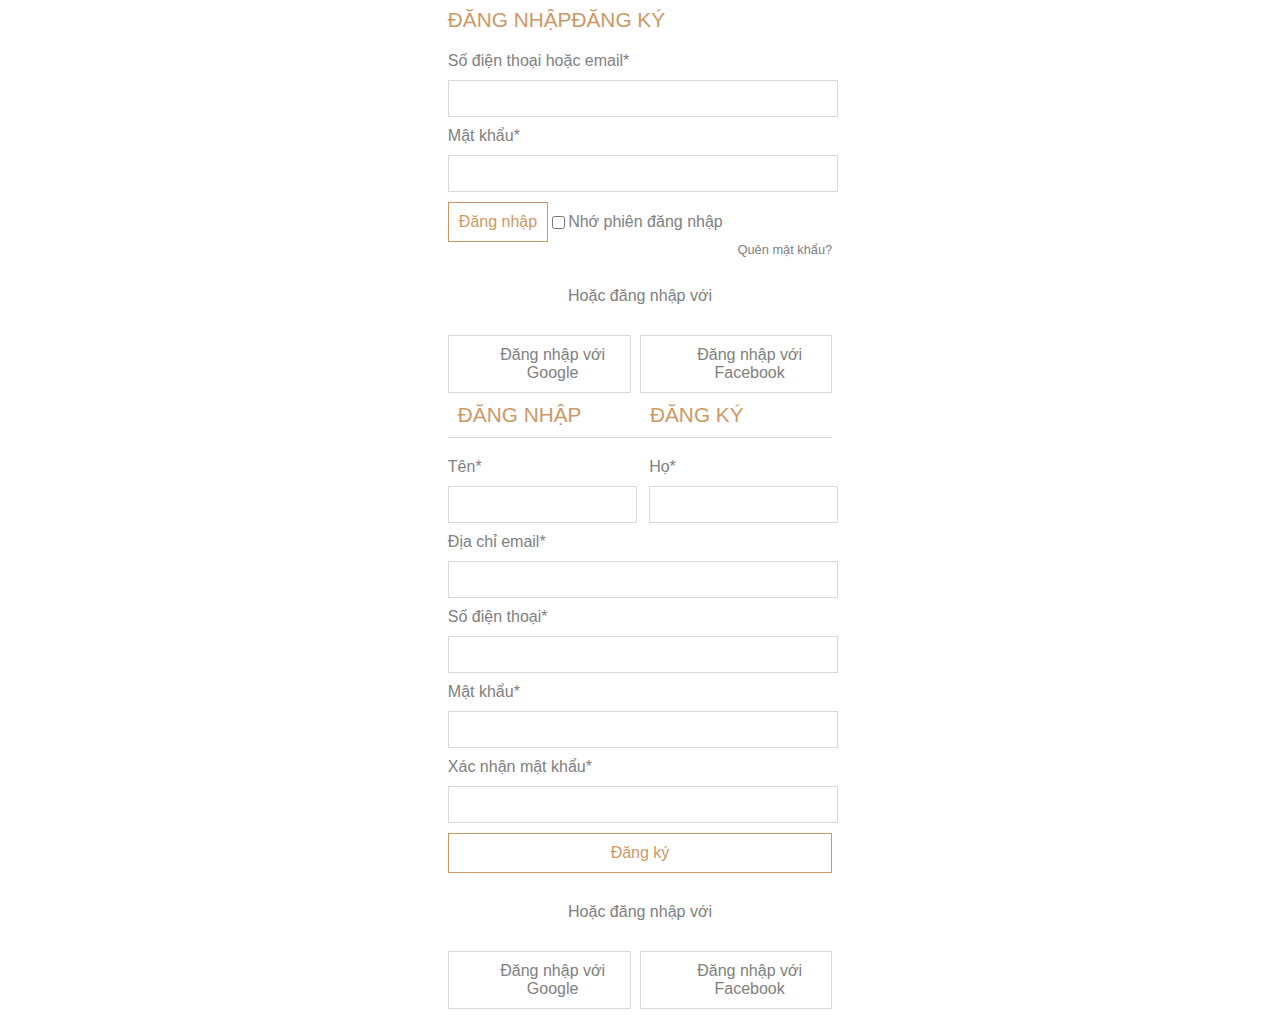
<file: login-form.html>
<!DOCTYPE html>
<html lang="en">
<head>
    <meta charset="UTF-8">
    <meta name="viewport" content="width=device-width, initial-scale=1.0">
    <title>login</title>
    <link rel="stylesheet" href="login.css">
    <link rel="stylesheet" href="E:\htlm-css-code\assets\fontawesome-free-6.5.2-web\css\all.min.css">
</head>
<body>
<!-- login container -->
<div class="login-signin-container">
    <div class="login-form">
        <div class="login-navbar">
            <div class="login-navbar-item">ĐĂNG NHẬP</div>
            <div class="login-navbar-item">ĐĂNG KÝ</div>
        </div>

        <div class="get-input">
            <p class="text">Số điện thoại hoặc email*</p>
            <input type="text">
            <p class="text">Mật khẩu*</p>
            <input type="password">
        </div>    
        <div class="footer-form">
            <div class="submit-checkmark">
                <button class="submit">
                    Đăng nhập  <i class="fa fa-long-arrow-right" style="font-size: 0.7rem;"></i>
                </button>
                <input type="checkbox">
                <label class="text">Nhớ phiên đăng nhập</label> 
            </div>
            <div class="forgot">
                <p class="forgot-text">Quên mật khẩu?</p>
            </div>
            <div class="form-choice">
                <label class="text"> Hoặc đăng nhập với</label>
                <div class="form-choice-item-box">
                    <button class="form-choice-item">
                        <div class="brand-logo">
                            <i class="fa-brands fa-google" style="color: red;"></i>
                        </div>
                        <div class="choice-text">Đăng nhập với Google </div>
                    </button>

                    <button class="form-choice-item">
                        <div class="brand-logo">
                            <i class="fab fa-facebook-f" style="color: blue"></i>
                        </div>
                        <div class="choice-text">Đăng nhập với Facebook  </div>
                    </button>
                 
                </div>
            </div>
        </div>
    </div>
                     
</div>

<!-- register container -->
<div class="login-signin-container">
    <div class="login-form">
        <div class="login-navbar">
            <div class="login-navbar login-navbar-item-box">
                <div class="login-navbar-item">ĐĂNG NHẬP</div>
            </div>  
            <div class="login-navbar login-navbar-item-box">
                <div class="login-navbar-item">ĐĂNG KÝ</div>
            </div> 
           
        </div>

        <div class="get-input">
            <div class="name">
                <div class=" part-name">
                    <p class="text">Tên*</p>
                    <input type="text">
                </div>
                <div class=" part-name">
                    <p class="text">Họ*</p>
                    <input type="text">
                </div>
            </div>
            <p class="text"> Địa chỉ email*</p><input type="text">
            <p class="text">Số điện thoại*</p><input type="password">
            <p class="text">Mật khẩu*</p><input type="text">
            <p class="text"> Xác nhận mật khẩu*</p><input type="password">
        </div>    
        <div class="footer-form">
                <button class="submit">
                    Đăng ký  <i class="fa fa-long-arrow-right" style="font-size: 0.7rem;"></i>
                </button>

          
            <div class="form-choice">
                <label class="text"> Hoặc đăng nhập với</label>
                <div class="form-choice-item-box">
                    <button class="form-choice-item">
                        <div class="brand-logo">
                            <i class="fa-brands fa-google" style="color: red;"></i>
                        </div>
                        <div class="choice-text">Đăng nhập với Google </div>
                    </button>

                    <button class="form-choice-item">
                        <div class="brand-logo">
                            <i class="fab fa-facebook-f" style="color: blue"></i>
                        </div>
                        <div class="choice-text">Đăng nhập với Facebook  </div>
                    </button>
                 
                </div>
            </div>
        </div>
    </div>
                     
</div>




</body>
</html>
</file>
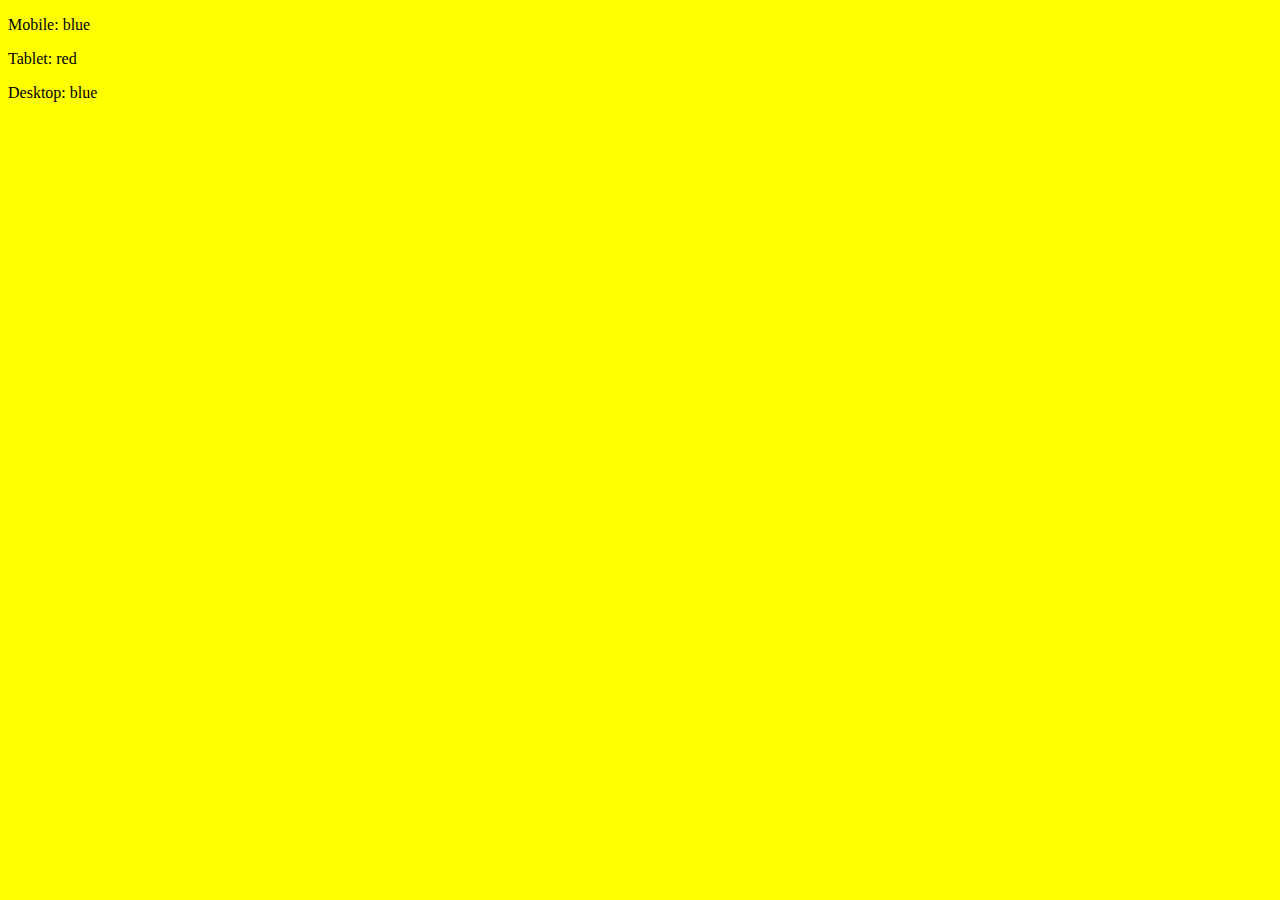
<file: reponsive.html>
<!DOCTYPE html>
<html lang="en">
<head>
    <meta charset="UTF-8">
    <meta name="viewport" content="width=device-width, initial-scale=1.0">
    <title>Reponsive</title>
    <link rel="stylesheet" href="reponsive.css">
</head>
<body>
    <p>Mobile: blue</p>
    <p>Tablet: red</p>
    <p>Desktop: blue</p>
</body>
</html>
</file>
<file: login.css>
.login-signin-container{
  display: flex;
  justify-items: center;
  font-family: Arial, Helvetica, sans-serif;
  justify-content: center;
}
.login-form{
max-width: 400px;
}
.login-navbar{
  display: flex;
  font-size: 1.3rem;
}
.login-navbar-item-box{
  width: 50%;
  border: 1px, solid,  rgb(128,128,128,0.3);
  padding: 10px;
  border-top: none;
  border-left: none;
  border-right: none;
}
.login-navbar-item{
  color: #c96;
  /* text-align: center; */

}
.get-input{
  padding-top: 10px;
  padding-bottom: 10px;
}
.text {
  color: gray;
  font-size: 1rem;
  margin: 0;
  padding-top: 10px;
  padding-bottom: 10px;
}
input[type=text], input[type=password]{
  border: 1px, solid,  rgb(128,128,128,0.3);
  border-radius: 0;
  width: 100%;
  padding-top: 10px;
  padding-bottom: 10px;
}

.submit-checkmark{
  display: flex;
  align-items: center;
}

.submit:hover{
  border: 1px, #c96,solid;
  background-color: #c96;
  color: white;
  background-image: url();
}
.submit{
  border: 1px, #c96,solid;
  background-color: white;
  color: #c96;
  font-size: 1rem;
  cursor: pointer;
  padding: 10px
  
}
input[type=checkbox]{
  border-radius: none;
}
.forgot{
  text-align: right;
}
.forgot-text{
  margin: 0;
  font-size: 80%;
  color: gray;

}
.form-choice{
  display: grid;
}
.footer-form{
  display: flex;
  flex-direction: column;
}

.form-choice .text {
  text-align:  center;
  margin: 20px;
}
.form-choice-item-box{
  display: flex;
  justify-content: space-between;
}
.form-choice-item{
  max-width: 50%;
  color: gray;
  font-size: 1rem;
  border-radius: 0;
  border: 1px, solid,  rgba(128,128,128,0.3);
  cursor: pointer;
  display: flex;
  padding: 10px;
  background-color: white;
}
.form-choice-item:hover{
  background-color: rgba(128,128,128,0.1);
}
.brand-logo{
  width: 20%;
  align-self: center;
} 
label.get-input{
  color: gray;
  font-size: 1rem;
  margin: 0;
  padding-top: 10px;
  padding-bottom: 10px;
}
.name{
  display: flex;
  justify-content: space-between;
}
</file>
<file: reponsive.css>
body{
    background-color:pink;
}
/* tablet */
@media only screen and (min-width: 767px) and (max-width:1024px){
    body{
        background-color: red;
    }
}
/* desktop */
@media only screen and (min-width: 1024px) {
    body{
        background-color: yellow;
    }
}
/* mobile */
@media only screen and (max-width: 767px) {
    body{
        background-color: blue;
    }
}
</file>
